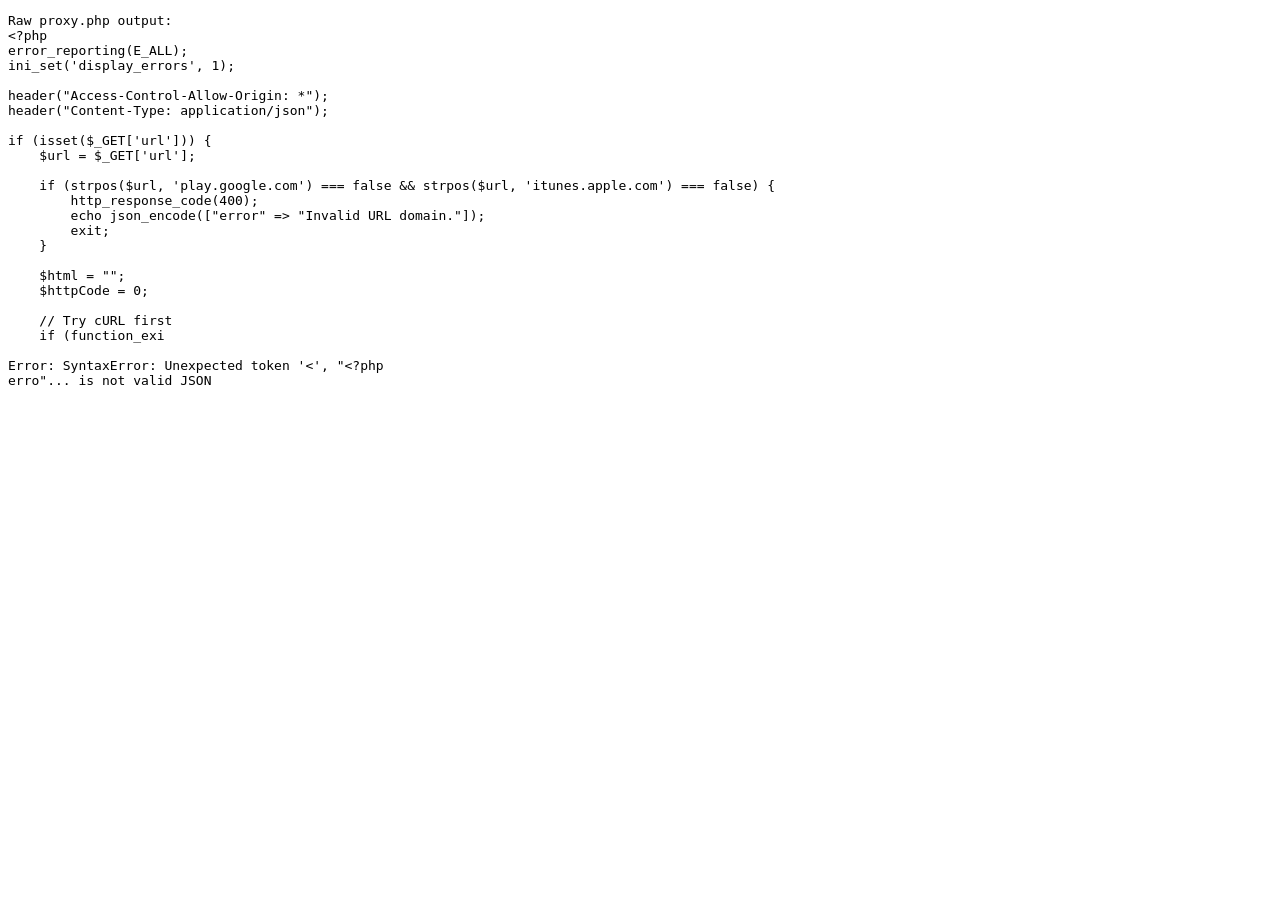
<file: test_fetch.html>
<!DOCTYPE html>
<html>
<body>
<pre id="out"></pre>
<script>
async function test() {
  try {
    const playUrl = "https://play.google.com/store/apps/details?id=com.prizookart.shop&hl=en";
    const proxyUrl = "proxy.php?url=" + encodeURIComponent(playUrl);
    const res = await fetch(proxyUrl);
    const text = await res.text();
    let out = document.getElementById("out");
    out.textContent = "Raw proxy.php output: \n" + text.substring(0, 500) + "\n\n";

    const json = JSON.parse(text);
    if(json.error) {
        out.textContent += "Proxy returned error: " + json.error;
    } else {
        out.textContent += "Success, fetched " + json.contents.length + " bytes";
    }

  } catch(e) {
    document.getElementById("out").textContent += "Error: " + e;
  }
}
test();
</script>
</body>
</html>
</file>
